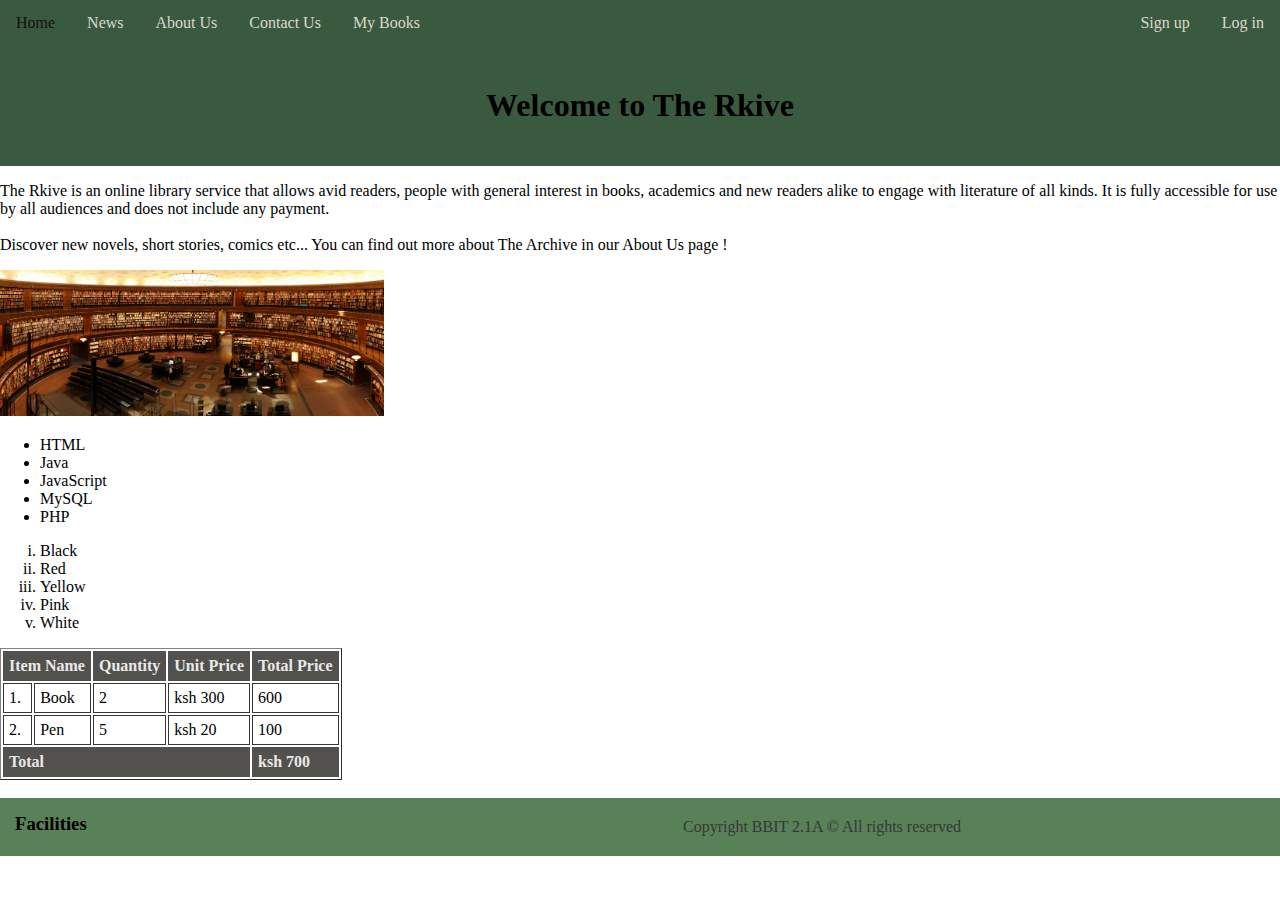
<file: index.html>
<!DOCTYPE html>
<html lang ="en">
    <head>
        <meta http-equiv="Content-Type" content="text/html";
        charset="UTF-8">
        <title>Welcome -Document</title>
        <link rel="stylesheet" href="style.css">

    </head>
    <body>
        
        <div class="toplink">
            <a href="./index.html">Home</a>
            <a href="news.html">News</a>
            <a href="about_us.html">About Us</a>
            <a href="contact_us.html">Contact Us</a>
            <a href="my_books.html">My Books</a>

            <div class="toplink-right">
            <a href="signup.html">Sign up</a>
            <a href="login.html">Log in</a>
            </div>
        </div>
        
        <div class="banner">
            <h1 style="font-style:inherit; color:black ;">Welcome to The Rkive</h1>
        </div>

        <p>The Rkive is an online library service that allows avid readers, people with general interest in books,
            academics and new readers alike to engage with literature of all kinds. It is fully accessible for use by all
            audiences and does not include any payment. <br> <br> Discover new novels, short stories, comics etc... 

            You can find out more about The Archive in our About Us page !<p>
        
        <img src="images\pexels-library-img.jpg" alt="" width="30%">

    <ul>
        <li>HTML</li>
        <li>Java</li>
        <li>JavaScript</li>
        <li>MySQL</li>
        <li>PHP</li>
    </ul>

    <ol type="i" start="1">
        <li>Black</li>
        <li>Red</li>
        <li>Yellow</li>
        <li>Pink</li>
        <li>White</li>
    </ol>

    <table border="1px" style="border: 1px solid color: #000; border-collapse{collapse:">
        <tr>
            <th colspan="2">Item Name</th>
            <th>Quantity</th>
            <th>Unit Price</th>
            <th>Total Price</th>
        </tr>
        
        <tr>
            <td>1.</td>
            <td>Book</td>
            <td>2</td>
            <td>ksh 300</td>
            <td>600</td>
        </tr>
        <tr>
            <td>2.</td>
            <td>Pen</td>
            <td>5</td>
            <td>ksh 20</td>
            <td>100</td>
        </tr>
        <tr>
            <th colspan="4">Total</th>
            <th>ksh 700</th>
        </tr>
    </table>

    <div class="side_bar">
        <h3>Facilities</h3>
    </div>
    <br>
    <div class="footer">
        Copyright BBIT 2.1A &copy; All rights reserved
    </div>
        
    </body>
</html>
</file>
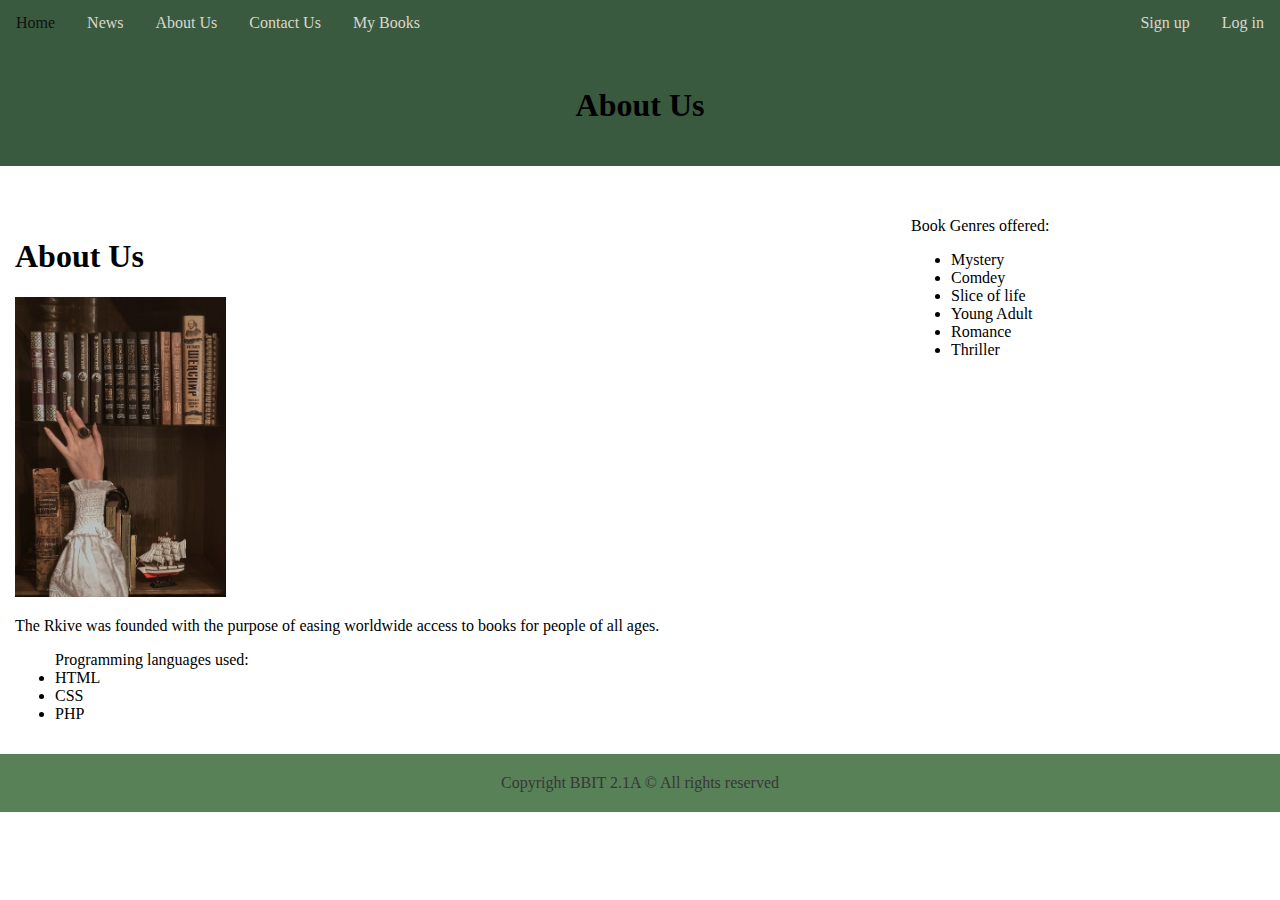
<file: about_us.html>
<!DOCTYPE html>
<html lang="en">
<head>
    <meta charset="UTF-8">
    <meta name="viewport" content="width=device-width, initial-scale=1.0">
    <title>Document</title>
    <link rel="stylesheet" href="style.css">

</head>
<body>
    
    <div class="toplink">
        <a href="./index.html">Home</a>
        <a href="news.html">News</a>
        <a href="about_us.html">About Us</a>
        <a href="contact_us.html">Contact Us</a>
        <a href="my_books.html">My Books</a>

        <div class="toplink-right">
        <a href="signup.html">Sign up</a>
        <a href="login.html">Log in</a>
        </div>
    </div>

    <div class="banner">
        <h1 style="font-style:inherit; color:#000000 ;">About Us</h1>
    </div>


 <br><br>

    <div class="row">
        <div class="content">
            <h1>About Us</h1>
            <img src="images\bookswhand.jpg" height="300" alt="">
            <p>The Rkive was founded with the purpose of easing worldwide access to books for people of all ages.</p>

            <ul>
                Programming languages used:
                <li>HTML</li>
                <li>CSS</li>
                <li>PHP</li>
            </ul>

        </div>
        <div class="side_bar">
            <!--Heading starts here-->
            Book Genres offered:
            <ul>
                <li>Mystery</li>
                <li>Comdey</li>
                <li>Slice of life</li>
                <li>Young Adult</li>
                <li>Romance</li>
                <li>Thriller</li>
                
            </ul>
        </div>
    </div>
    <div class="footer">
        Copyright BBIT 2.1A &copy; All rights reserved
    </div>
</body>
</html>
</file>
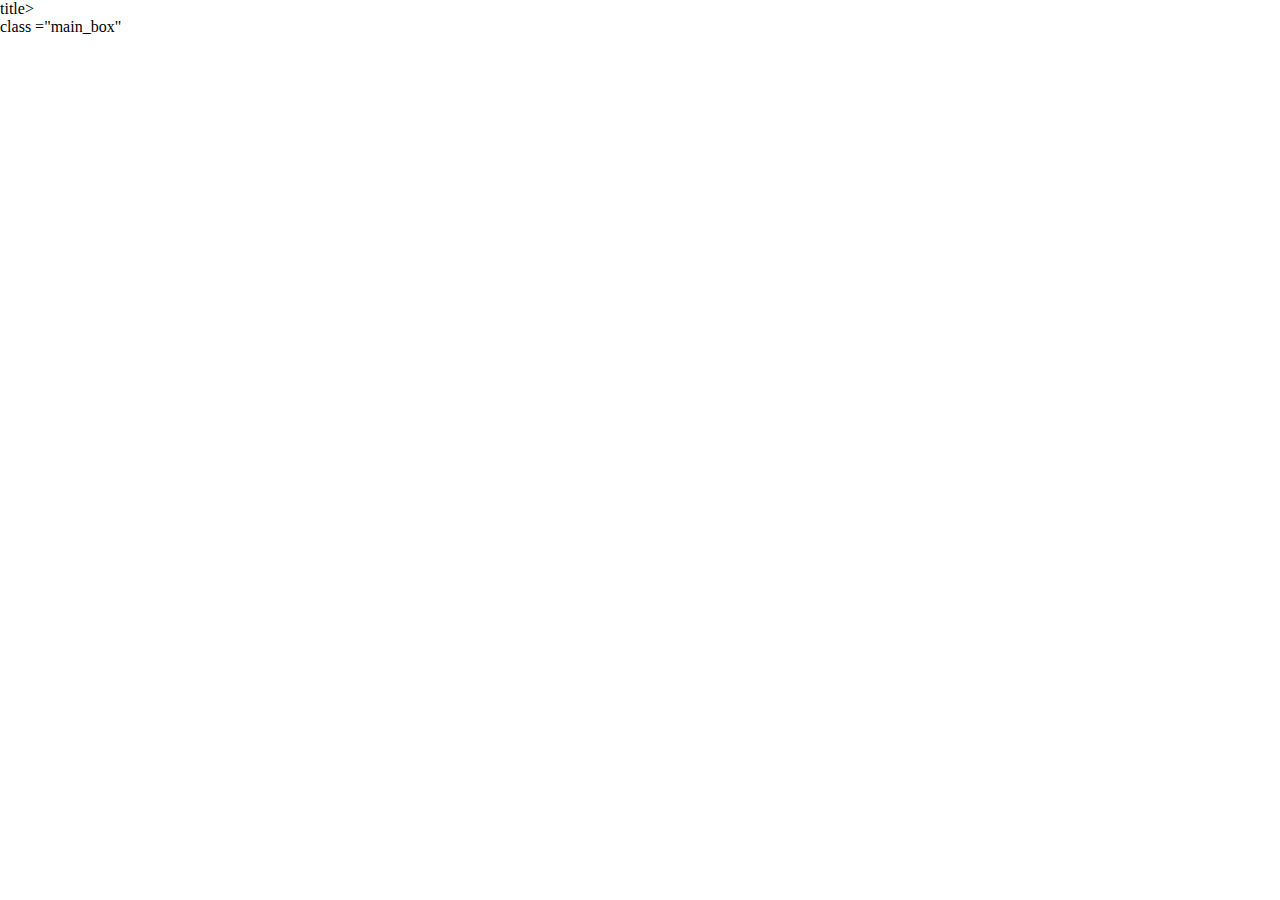
<file: box.html>
<!DOCTYPE html>
<html lang="en">
<head>
    <meta charset="UTF-8">
    <meta name="viewport" content="width=device-width, initial-scale=1.0">
    <title>Document</title>
    <link rel="stylesheet" href="style.css">
        title>
        <style>
            body{
                margin: 0px;
            }
            .main_box{
                border: 1px solid rgb(42, 165, 63);
                padding: 10pxd;
            }
                .cnt_box{
                    margin: 5px;
                text-align: center;

                    width: 70%;
                    background-color: darksalmon;
                    /*padding-top: 1px;
                    padding-right: 10px;
                    padding-bottom: 30px;
                    padding-left: 20px;*/
                    padding: 1px 10px 30px 20px;


                    /*border-top: 2px;
                    border-right: 2px;
                    border-bottom: 2px;
                    border-left: 2px;
                    border-color: brown;
                    border-width: 2px;*/
                    
                    border: 1px solid brown;
                }
            
        </style>
</head>
<body> 
    <div> class ="main_box"

    </div>
</body>
</html>
</file>
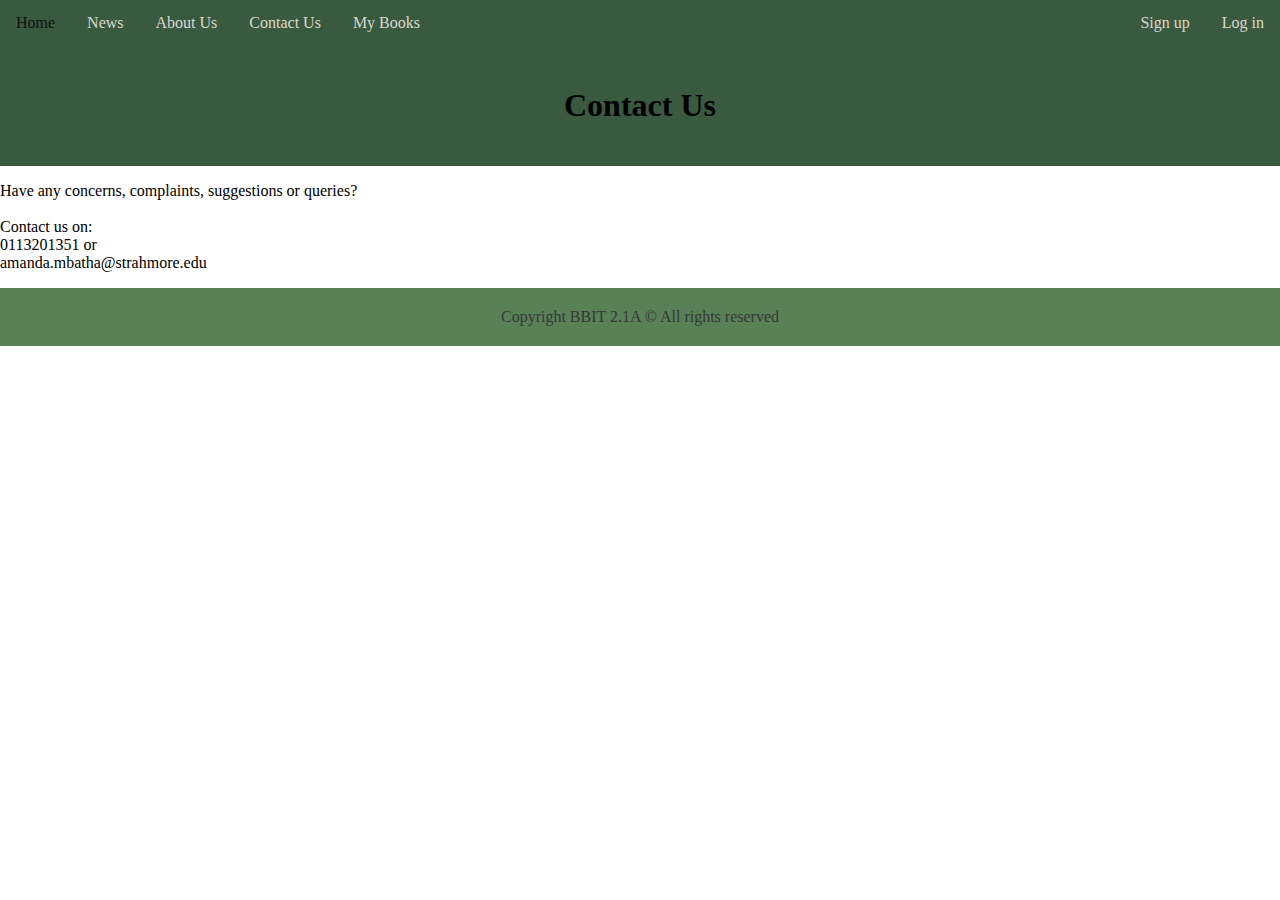
<file: contact_us.html>
<!DOCTYPE html>
<html lang="en">
<head>
    <meta charset="UTF-8">
    <meta name="viewport" content="width=device-width, initial-scale=1.0">
    <title>Document</title>
    <link rel="stylesheet" href="style.css">

</head>
<body>

    <div class="toplink">
        <a href="./index.html">Home</a>
        <a href="news.html">News</a>
        <a href="about_us.html">About Us</a>
        <a href="contact_us.html">Contact Us</a>
        <a href="my_books.html">My Books</a>

        <div class="toplink-right">
        <a href="signup.html">Sign up</a>
        <a href="login.html">Log in</a>
        </div>
    </div>

    <div class="banner">
        <h1 style="font-style:inherit; color:black ;">Contact Us</h1>
    </div>

    <p>Have any concerns, complaints, suggestions or queries? <br> <br> Contact us on: <br>
    0113201351 or <br>
    amanda.mbatha@strahmore.edu</p>

    <div class="footer">
        Copyright BBIT 2.1A &copy; All rights reserved
    </div>
    <br><br>
</body>
</html>
</file>
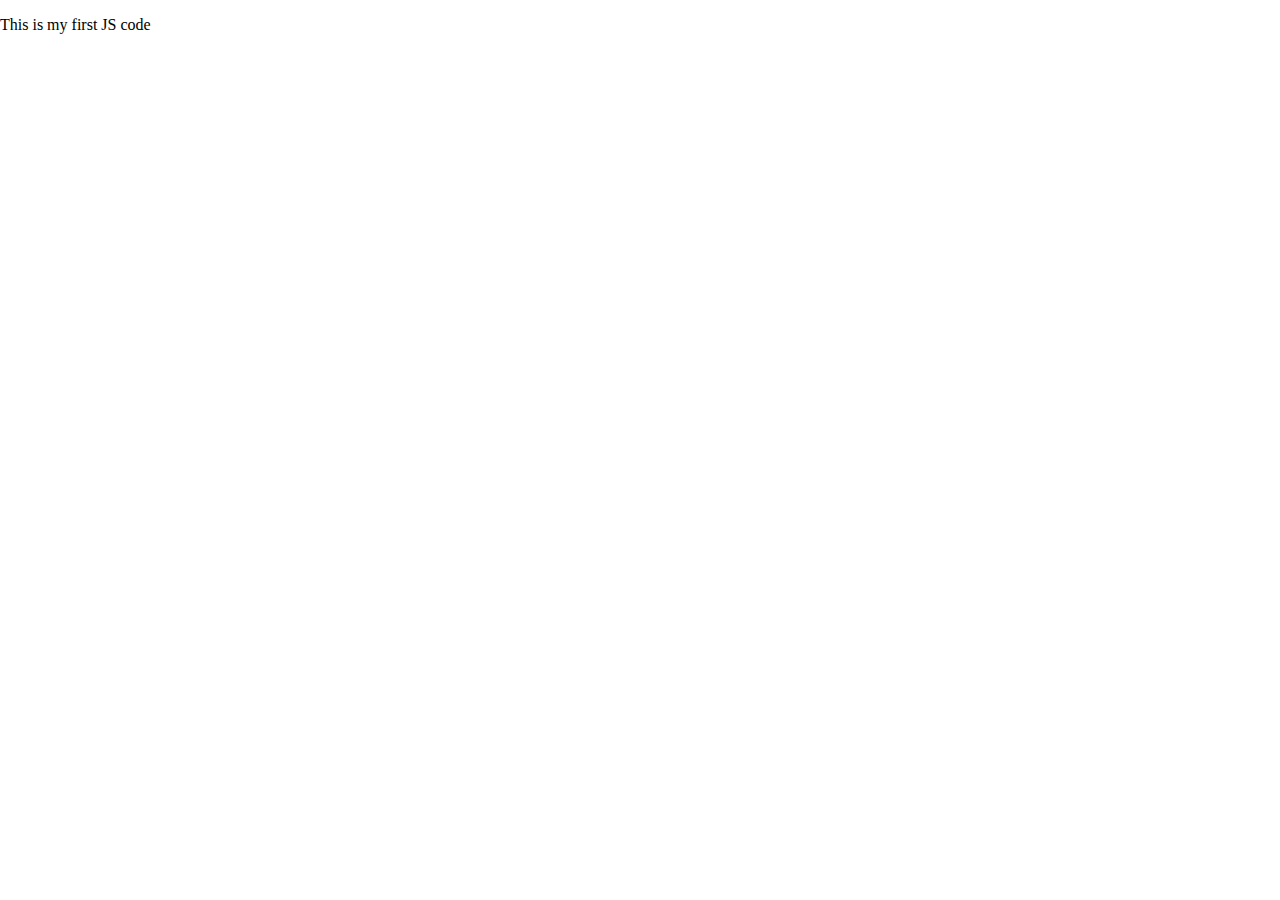
<file: js.html>
<!DOCTYPE html>
<html lang="en">
<head>
    <meta charset="UTF-8">
    <meta name="viewport" content="width=device-width, initial-scale=1.0">
    <title>Document</title>
    <link rel="stylesheet" href="style.css">
</head>
<body>
    <p id="grouopa"></p>
    <script>
        document.getElementById('grouopa').innerHTML = "This is my first JS code"
    </script>
</body>
</html>
</file>
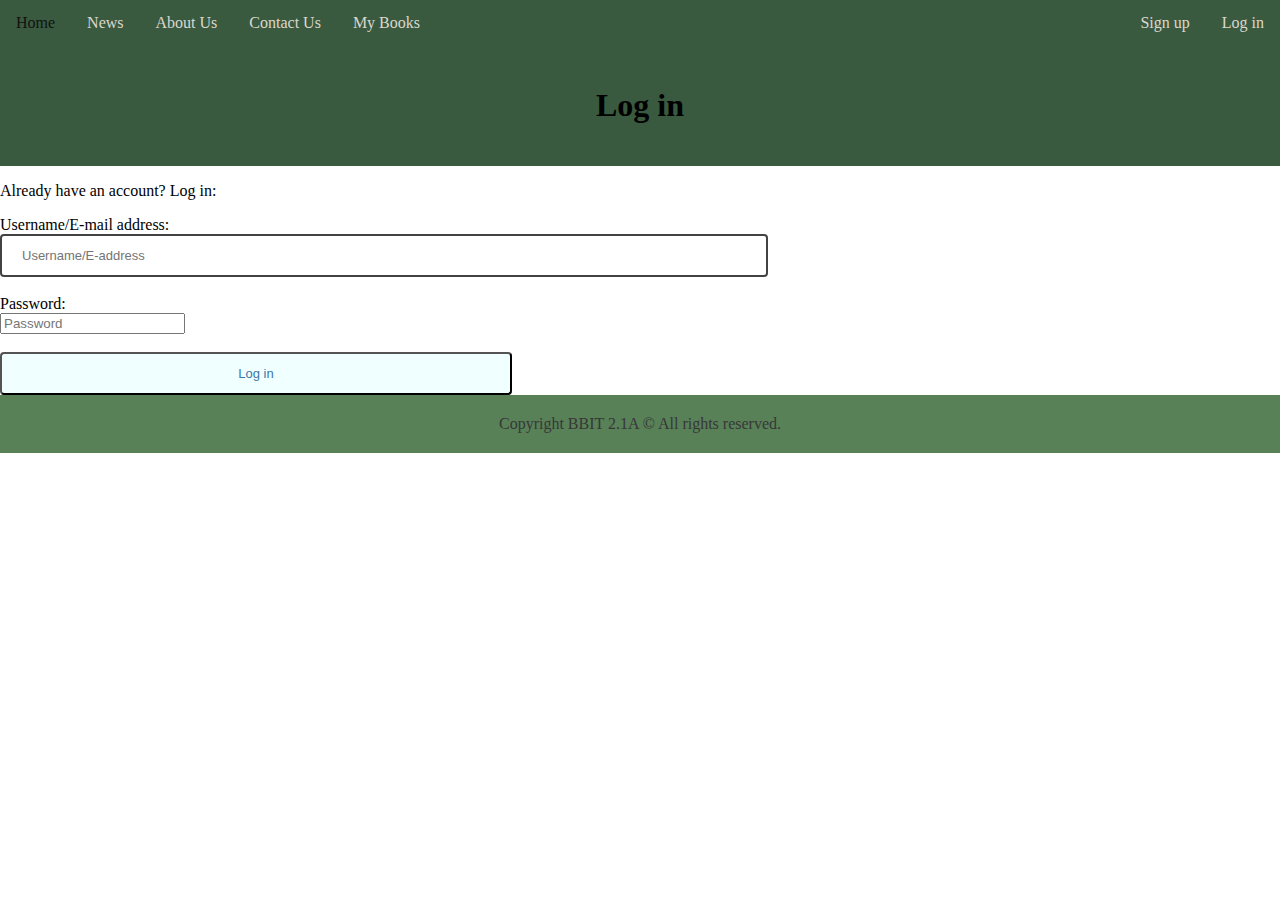
<file: login.html>
<!DOCTYPE html>
<html lang="en">
<head>
    <meta charset="UTF-8">
    <meta name="viewport" content="width=device-width, initial-scale=1.0">
    <title>Document</title>
    <link rel="stylesheet" href="style.css">
</head>
<body>

    <div class="toplink">
        <a href="./index.html">Home</a>
        <a href="news.html">News</a>
        <a href="about_us.html">About Us</a>
        <a href="contact_us.html">Contact Us</a>
        <a href="my_books.html">My Books</a>

        <div class="toplink-right">
        <a href="signup.html">Sign up</a>
        <a href="login.html">Log in</a>
        </div>
    </div>
    
    <div class="banner">
        <h1 style="font-style:inherit; color:black ;">Log in</h1>
    </div>

    <p>Already have an account? Log in:</p>
    <form action=""method="post">
        <label for="Username">Username/E-mail address:</label><br>
        <input type="text" id="Username"
        placeholder="Username/E-address"><br><br>

        <label for="pwd">Password:</label><br>
        <input type="password" id="pwd"
        placeholder="Password"><br><br>

        <input type="submit" value="Log in">

        <div class="footer">
            Copyright BBIT 2.1A &copy; All rights reserved.
        </div>
        <br><br>
</body>
</html>
</file>
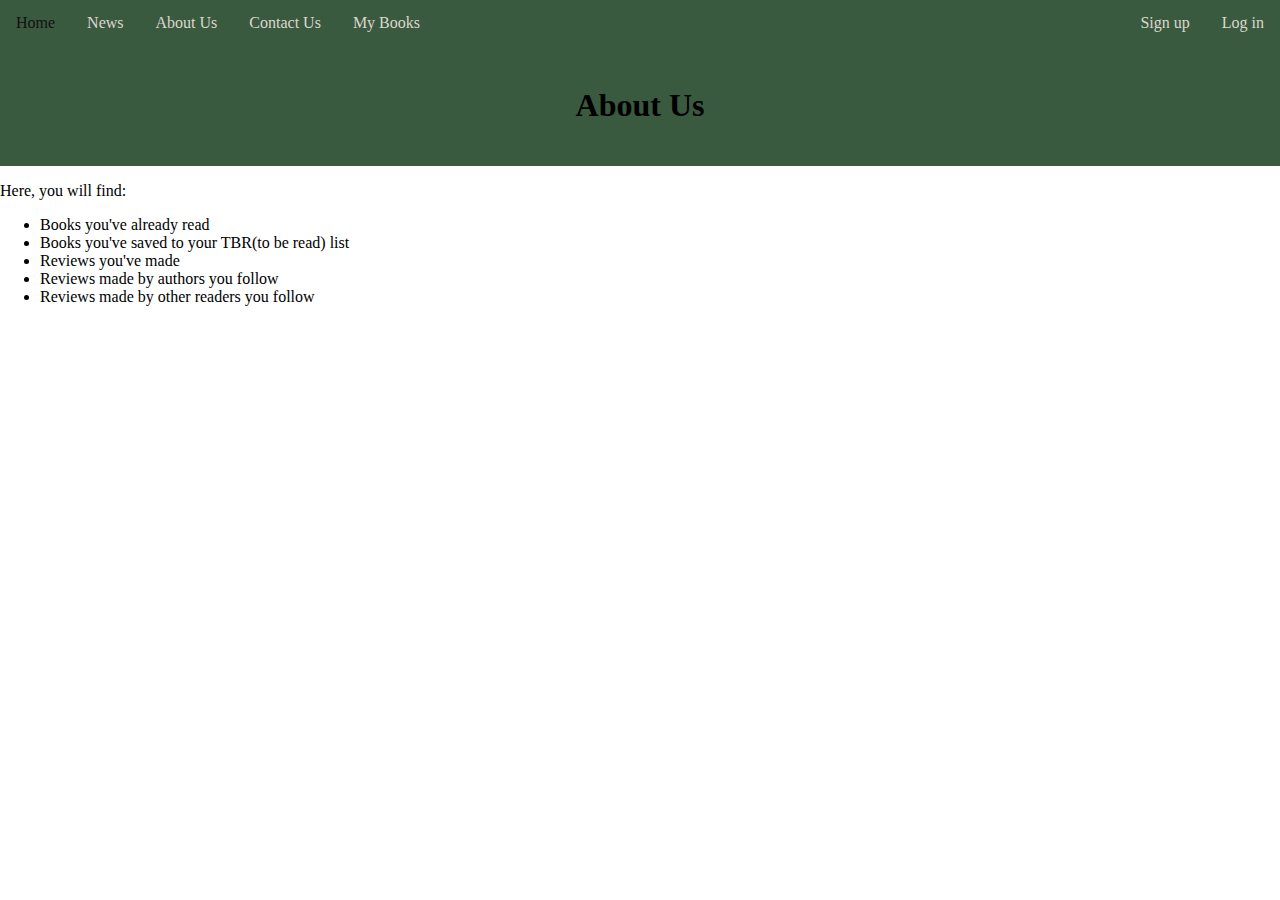
<file: my_books.html>
<!DOCTYPE html>
<html lang="en">
<head>
    <meta charset="UTF-8">
    <meta name="viewport" content="width=device-width, initial-scale=1.0">
    <title>Document</title>
    <link rel="stylesheet" href="style.css">
</head>
<body>
    
    <div class="toplink">
        <a href="./index.html">Home</a>
        <a href="news.html">News</a>
        <a href="about_us.html">About Us</a>
        <a href="contact_us.html">Contact Us</a>
        <a href="my_books.html">My Books</a>

        <div class="toplink-right">
        <a href="signup.html">Sign up</a>
        <a href="login.html">Log in</a>
        </div>
    </div>

    <div class="banner">
        <h1 style="font-style:inherit; color:#000000 ;">About Us</h1>
    </div>

    <p>
        Here, you will find:
        <ul>
            <li>Books you've already read</li>
            <li>Books you've saved to your TBR(to be read) list</li>
            <li>Reviews you've made</li>
            <li>Reviews made by authors you follow</li>
            <li>Reviews made by other readers you follow</li>
        </ul>
    </p>

</body>
</html>
</file>
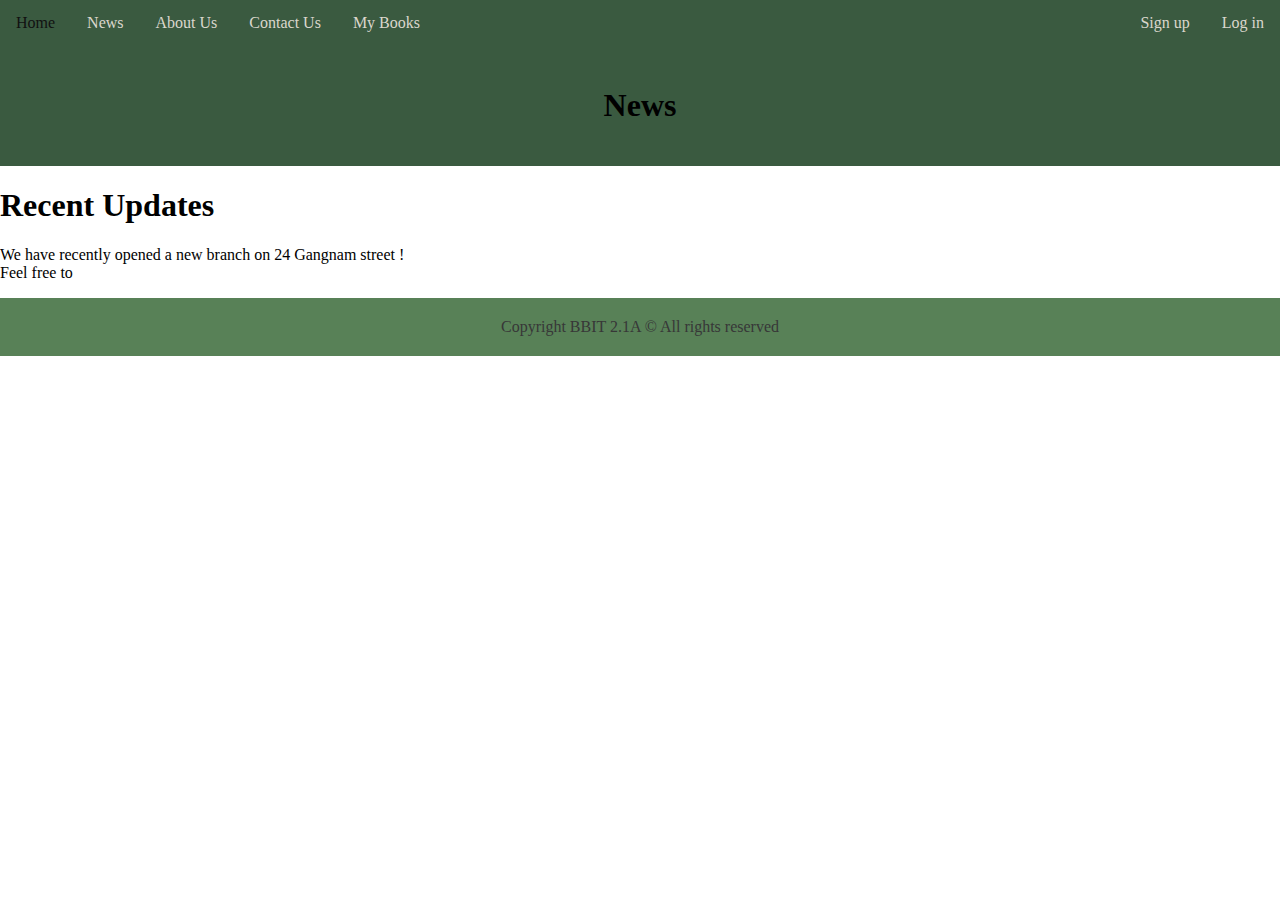
<file: news.html>
<!DOCTYPE html>
<html lang="en">
<head>
    <meta charset="UTF-8">
    <meta name="viewport" content="width=device-width, initial-scale=1.0">
    <title>Document</title>
    <link rel="stylesheet" href="style.css">

</head>
<body>

    <div class="toplink">
        <a href="./index.html">Home</a>
        <a href="news.html">News</a>
        <a href="about_us.html">About Us</a>
        <a href="contact_us.html">Contact Us</a>
        <a href="my_books.html">My Books</a>

        <div class="toplink-right">
        <a href="signup.html">Sign up</a>
        <a href="login.html">Log in</a>
        </div>
    </div>

    
    <div class="banner">
        <h1 style="font-style:inherit; color:black ;">News</h1>
    </div>

    <h1> Recent Updates</h1>
    <p>We have recently opened a new branch on 24 Gangnam street ! <br> Feel free to  </p>

    <div class="footer">
        Copyright BBIT 2.1A &copy; All rights reserved
    </div>
    <br><br>
</body>
</html>
</file>
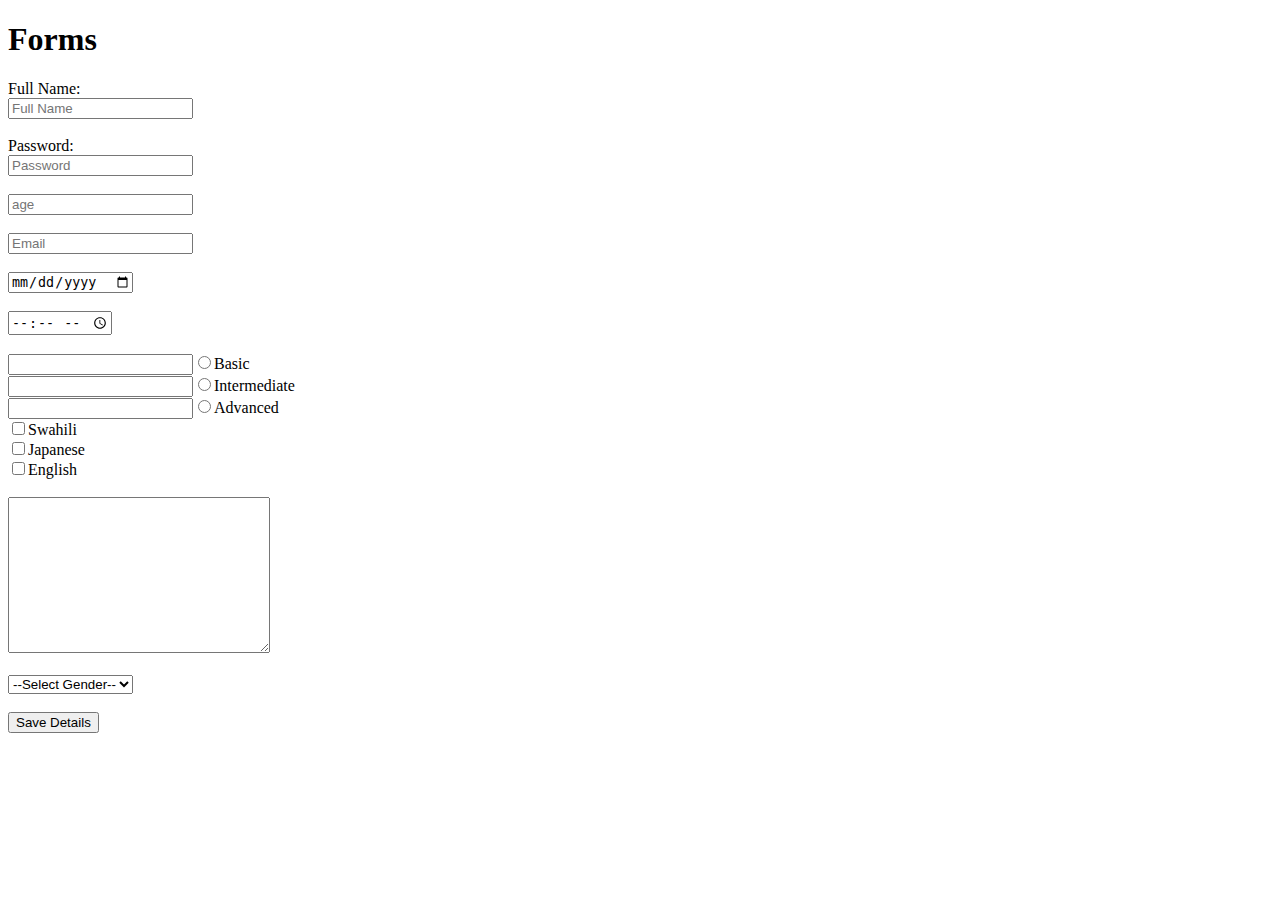
<file: r.html>
<!DOCTYPE html>
<html lang="en">
<head>
    <meta charset="UTF-8">
    <meta name="viewport" content="width=<device-width>, initial-scale=1.0">
    <title>Document</title>
</head>
<body>
    <h1>Forms</h1>
    <form action=""method="post">
        <label for="fn">Full Name:</label><br>
        <input type="text" id="fn"
        placeholder="Full Name"><br><br>

        <label for="pwd">Password:</label><br>
        <input type="password" id="pwd"
        placeholder="Password"><br><br>

        <input type="number"
        placeholder="age"><br><br>
        <input type="email"
        placeholder="Email"><br><br>
        <input type="date"
        placeholder="Deadline"><br><br>
        <input type="time"
        placeholder="Time"> <br><br>
        
        <input name="level"><input type="radio" id="Basic"><label
        for="Basic">Basic</label><br>
        <input name="level"><input type="radio" id="Intermediate"><label
        for="Intermediate">Intermediate</label><br>
        <input name="level"><input type="radio" id="Advanced"><label
        for="Advanced">Advanced</label><br>

        <input type="checkbox" name="Swahili"
        id="Swahili"><label for="Swahili">Swahili</label><br>
        <input type="checkbox" name="Japanese"
        id="Japanese"><label for="Japanese">Japanese</label><br>
        <input type="checkbox" name="English"
        id="English"><label for="English">English</label><br><br>

        <textarea name="" id="" cols="30" rows="10"></textarea>

        <br><br>

        <select name="" id="">
            <option value="">--Select Gender--</option>
            <option value="">Female</option>
            <option value="">Male</option>
            <option value="">Rather Not Say</option>
        </select>
        <br><br>

        <input type="submit" value="Save Details">

    </form>
</body>
</html>
</file>
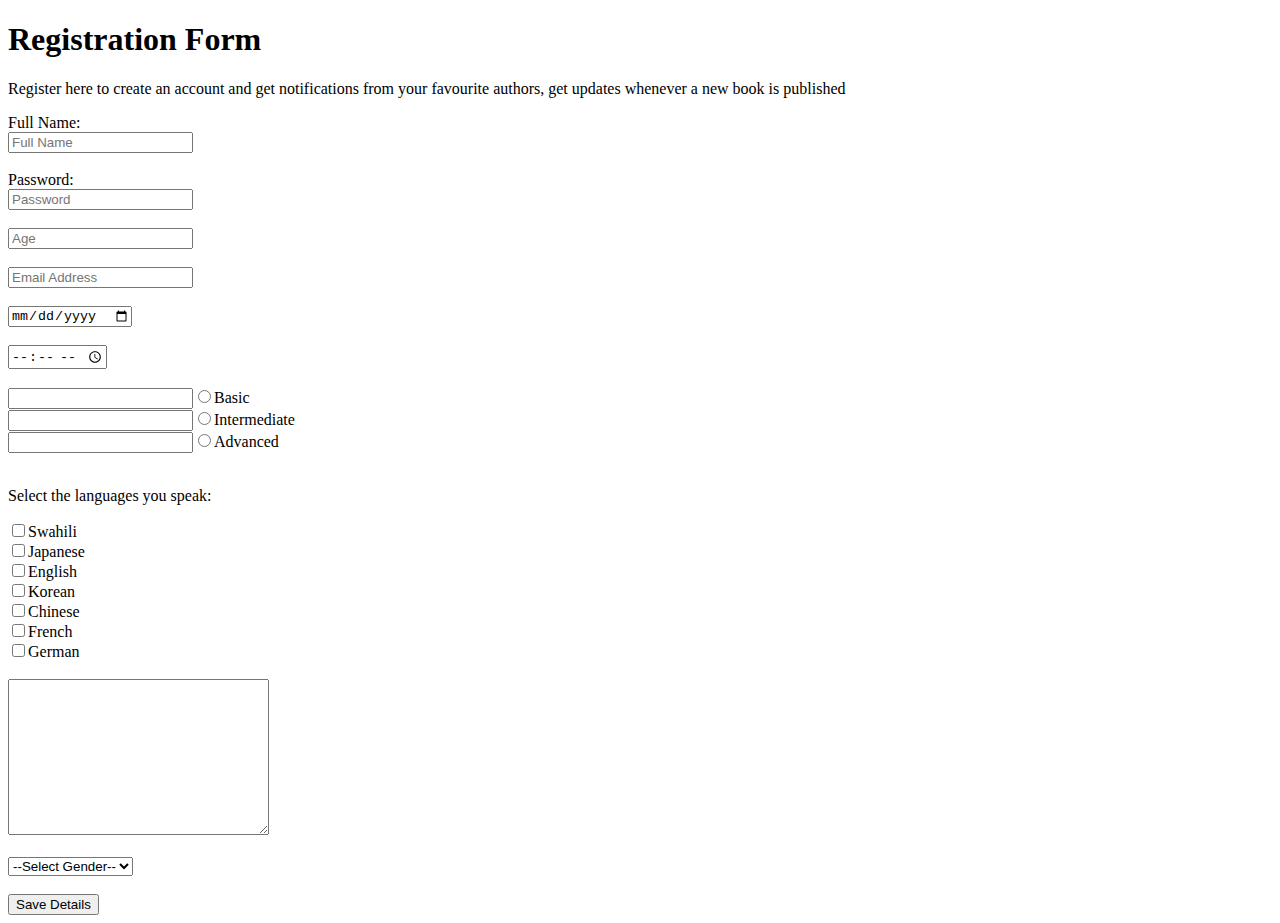
<file: registration.html>
<!DOCTYPE html>
<html lang="en">
<head>
    <meta charset="UTF-8">
    <meta name="viewport" content="width=<device-width>, initial-scale=1.0">
    <title>Document</title>
</head>
<body>
    <h1>Registration Form</h1>
    <p>Register here to create an account and get notifications from your favourite authors, get updates whenever 
        a new book is published
    </p>
    <form action=""method="post">
        <label for="fn">Full Name:</label><br>
        <input type="text" id="fn"
        placeholder="Full Name"><br><br>

        <label for="pwd">Password:</label><br>
        <input type="password" id="pwd"
        placeholder="Password"><br><br>

        <input type="number"
        placeholder="Age"><br><br>
        <input type="email"
        placeholder="Email Address"><br><br>
        <input type="date"
        placeholder="Deadline"><br><br>
        <input type="time"
        placeholder="Time"> <br><br>
        
        <input name="level"><input type="radio" id="Basic"><label
        for="Basic">Basic</label><br>
        <input name="level"><input type="radio" id="Intermediate"><label
        for="Intermediate">Intermediate</label><br>
        <input name="level"><input type="radio" id="Advanced"><label
        for="Advanced">Advanced</label><br>
        <br>
        <p>Select the languages you speak: </p>
        <input type="checkbox" name="Swahili"
        id="Swahili"><label for="Swahili">Swahili</label><br>
        <input type="checkbox" name="Japanese"
        id="Japanese"><label for="Japanese">Japanese</label><br>
        <input type="checkbox" name="English"
        id="English"><label for="English">English</label><br>
        <input type="checkbox" name="Korean"
        id="Korean"><label for="Korean">Korean</label><br>
        <input type="checkbox" name="Chinese"
        id="Chinese"><label for="Chinese">Chinese</label><br>
        <input type="checkbox" name="French"
        id="French"><label for="French">French</label><br>
        <input type="checkbox" name="German"
        id="German"><label for="German">German</label><br><br>


        <textarea name="" id="" cols="30" rows="10"></textarea>

        <br><br>

        <select name="" id="">
            <option value="">--Select Gender--</option>
            <option value="">Female</option>
            <option value="">Male</option>
            <option value="">Rather Not Say</option>
        </select>
        <br><br>

        <input type="submit" value="Save Details">

    </form>
</body>
</html>
</file>
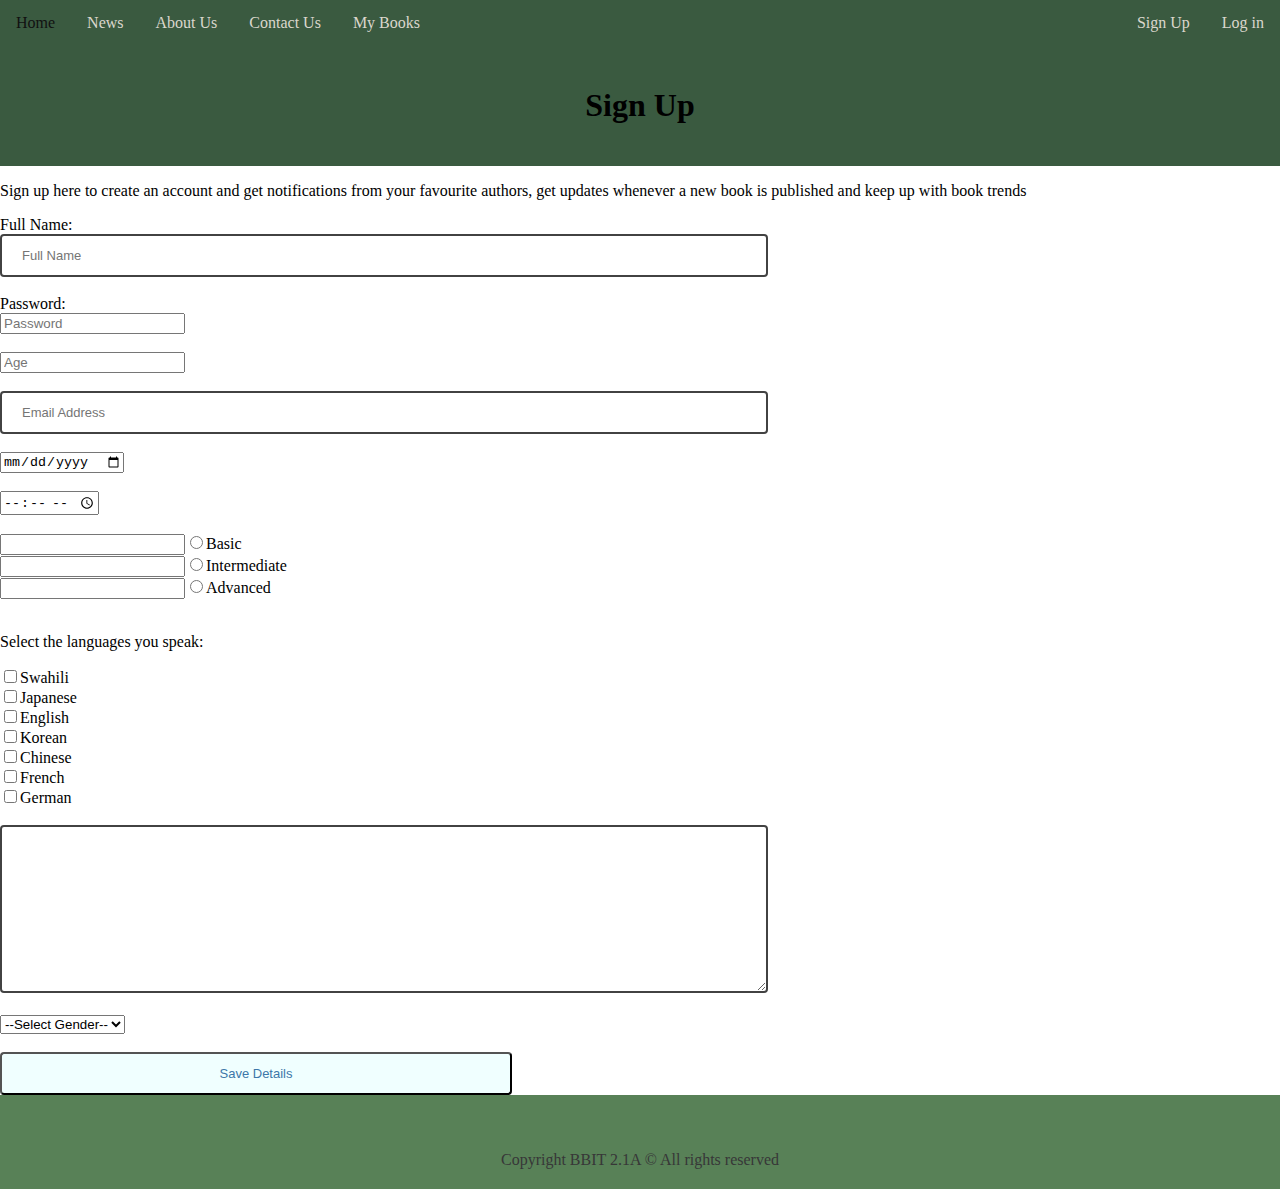
<file: signup.html>
<!DOCTYPE html>
<html lang="en">
<head>
    <meta charset="UTF-8">
    <meta name="viewport" content="width=device-width>, initial-scale=1.0">
    <title>Document</title>
    <link rel="stylesheet" href="style.css">

</head>
<body>

    <div class="toplink">
        <a href="./index.html">Home</a>
        <a href="news.html">News</a>
        <a href="about_us.html">About Us</a>
        <a href="contact_us.html">Contact Us</a>
        <a href="my_books.html">My Books</a>

        <div class="toplink-right">
        <a href="signup.html">Sign Up</a>
        <a href="login.html">Log in</a>
        </div>
    </div>

    
    <div class="banner">
        <h1 style="font-style:inherit; color:black ;">Sign Up</h1>
    </div>

    <p>Sign up here to create an account and get notifications from your favourite authors, get updates whenever 
        a new book is published and keep up with book trends
    </p>
    <form action=""method="post">
        <label for="fn">Full Name:</label><br>
        <input type="text" id="fn"
        placeholder="Full Name"><br><br>

        <label for="pwd">Password:</label><br>
        <input type="password" id="pwd"
        placeholder="Password"><br><br>

        <input type="number"
        placeholder="Age"><br><br>
        <input type="email"
        placeholder="Email Address"><br><br>
        <input type="date"
        placeholder="Deadline"><br><br>
        <input type="time"
        placeholder="Time"> <br><br>
        
        <input name="level"><input type="radio" id="Basic"><label
        for="Basic">Basic</label><br>
        <input name="level"><input type="radio" id="Intermediate"><label
        for="Intermediate">Intermediate</label><br>
        <input name="level"><input type="radio" id="Advanced"><label
        for="Advanced">Advanced</label><br>
        <br>
        <p>Select the languages you speak: </p>
        <input type="checkbox" name="Swahili"
        id="Swahili"><label for="Swahili">Swahili</label><br>
        <input type="checkbox" name="Japanese"
        id="Japanese"><label for="Japanese">Japanese</label><br>
        <input type="checkbox" name="English"
        id="English"><label for="English">English</label><br>
        <input type="checkbox" name="Korean"
        id="Korean"><label for="Korean">Korean</label><br>
        <input type="checkbox" name="Chinese"
        id="Chinese"><label for="Chinese">Chinese</label><br>
        <input type="checkbox" name="French"
        id="French"><label for="French">French</label><br>
        <input type="checkbox" name="German"
        id="German"><label for="German">German</label><br><br>


        <textarea name="" id="" cols="30" rows="10"></textarea>

        <br><br>

        <select name="" id="">
            <option value="">--Select Gender--</option>
            <option value="">Female</option>
            <option value="">Male</option>
            <option value="">Rather Not Say</option>
        </select>
        <br><br>

        <input type="submit" value="Save Details">

    </form>

    <div class="footer">
        <br> <br>
        Copyright BBIT 2.1A &copy; All rights reserved
    </div>
</body>
</html>
</file>
<file: style.css>
body{
    margin : 0;
    background-color: #ffffff;
}
*{
    box-sizing: border-box;
}
.toplink{
    background-color: #3a5a40;
    overflow: hidden;
}

.toplink a{
    color: azure;
    text-decoration: none;
    padding: 14px 16px;
    display: block;
    float: left;
    text-align: left;
}

.toplink a:hover{
    color: rgb(17, 17, 17);
    overflow: hidden;
}

.toplink a{
    color: #dad7cd;
    text-decoration: none;
    padding: 14px 16px;
    display: block;
    float: left;
    text-align: left;
}

.toplink-right{
    float: right;
}

.banner{
    background-color: #3a5a40;
    padding: 20px;
    text-align: center;
}

.row::after{
    content: "";
    display: block;
    clear: both;
}

.content{
    float: left;
    width: 70%;
    padding: 15px;
}

.side_bar{
    float: left;
    width: 30%;
    padding: 15px;
}

h2{
    text-align: left;
    color:rgb(17, 194, 120);
    text-decoration: none;
    text-transform: uppercase;
    font-style: normal;
    font-weight: bold;
}

td{
    border: 1px solid #373737;
    padding: 5px;
    text-align: left;
}
th{
    background-color:  rgb(83, 81, 78);
    color: rgb(233, 233, 233);
    border: 1px solid  rgb(83, 81, 78);
    padding: 5px;
    text-align: left;
}


.registration_form label{
    font-size:medium;
}

input[type=text], [type=email], textarea {
    width: 60%;
    padding: 12px 20px;
    font-size:small;
    border-radius: 4px;
    border: 2px solid #424242;
}

input[type=submit]{
    width:40%;
    padding: 12px 20px ;
    font-size:small;
    border-radius:4px ;
    background-color: azure;
    color: rgb(61, 119, 169);
}

.footer{
    background-color: #588157;
    padding: 20px;
    text-align: center;
    color: #373737;
}
</file>
